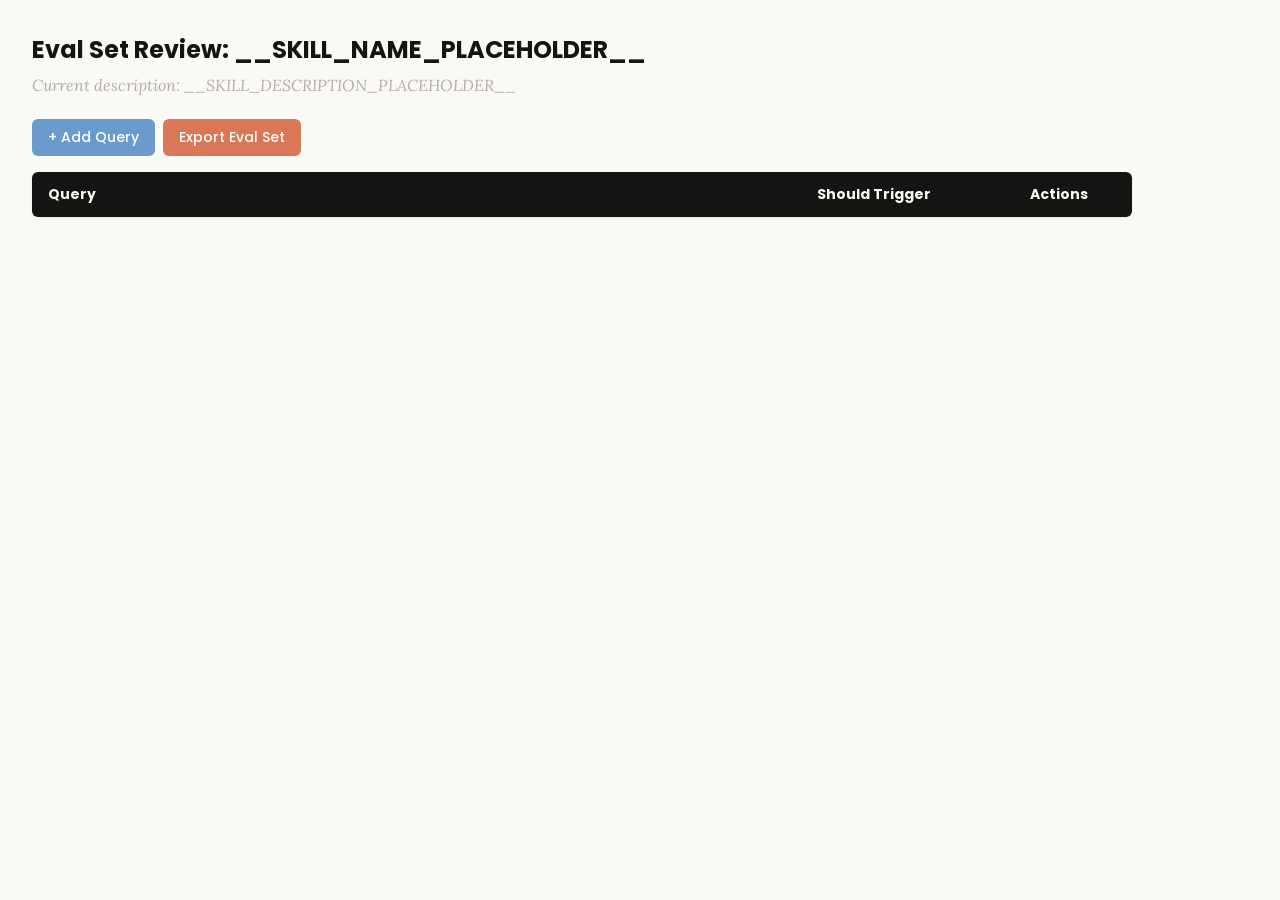
<file: dorm-repair/.claude/skills/skill-creator/assets/eval_review.html>
<!DOCTYPE html>
<html lang="en">
<head>
  <meta charset="UTF-8">
  <meta name="viewport" content="width=device-width, initial-scale=1.0">
  <title>Eval Set Review - __SKILL_NAME_PLACEHOLDER__</title>
  <link rel="preconnect" href="https://fonts.googleapis.com">
  <link rel="preconnect" href="https://fonts.gstatic.com" crossorigin>
  <link href="https://fonts.googleapis.com/css2?family=Poppins:wght@500;600&family=Lora:wght@400;500&display=swap" rel="stylesheet">
  <style>
    * { box-sizing: border-box; margin: 0; padding: 0; }
    body { font-family: 'Lora', Georgia, serif; background: #faf9f5; padding: 2rem; color: #141413; }
    h1 { font-family: 'Poppins', sans-serif; margin-bottom: 0.5rem; font-size: 1.5rem; }
    .description { color: #b0aea5; margin-bottom: 1.5rem; font-style: italic; max-width: 900px; }
    .controls { margin-bottom: 1rem; display: flex; gap: 0.5rem; }
    .btn { font-family: 'Poppins', sans-serif; padding: 0.5rem 1rem; border: none; border-radius: 6px; cursor: pointer; font-size: 0.875rem; font-weight: 500; }
    .btn-add { background: #6a9bcc; color: white; }
    .btn-add:hover { background: #5889b8; }
    .btn-export { background: #d97757; color: white; }
    .btn-export:hover { background: #c4613f; }
    table { width: 100%; max-width: 1100px; border-collapse: collapse; background: white; border-radius: 6px; overflow: hidden; box-shadow: 0 1px 3px rgba(0,0,0,0.08); }
    th { font-family: 'Poppins', sans-serif; background: #141413; color: #faf9f5; padding: 0.75rem 1rem; text-align: left; font-size: 0.875rem; }
    td { padding: 0.75rem 1rem; border-bottom: 1px solid #e8e6dc; vertical-align: top; }
    tr:nth-child(even) td { background: #faf9f5; }
    tr:hover td { background: #f3f1ea; }
    .section-header td { background: #e8e6dc; font-family: 'Poppins', sans-serif; font-weight: 500; font-size: 0.8rem; color: #141413; text-transform: uppercase; letter-spacing: 0.05em; }
    .query-input { width: 100%; padding: 0.4rem; border: 1px solid #e8e6dc; border-radius: 4px; font-size: 0.875rem; font-family: 'Lora', Georgia, serif; resize: vertical; min-height: 60px; }
    .query-input:focus { outline: none; border-color: #d97757; box-shadow: 0 0 0 2px rgba(217,119,87,0.15); }
    .toggle { position: relative; display: inline-block; width: 44px; height: 24px; }
    .toggle input { opacity: 0; width: 0; height: 0; }
    .toggle .slider { position: absolute; inset: 0; background: #b0aea5; border-radius: 24px; cursor: pointer; transition: 0.2s; }
    .toggle .slider::before { content: ""; position: absolute; width: 18px; height: 18px; left: 3px; bottom: 3px; background: white; border-radius: 50%; transition: 0.2s; }
    .toggle input:checked + .slider { background: #d97757; }
    .toggle input:checked + .slider::before { transform: translateX(20px); }
    .btn-delete { background: #c44; color: white; padding: 0.3rem 0.6rem; border: none; border-radius: 4px; cursor: pointer; font-size: 0.75rem; font-family: 'Poppins', sans-serif; }
    .btn-delete:hover { background: #a33; }
    .summary { margin-top: 1rem; color: #b0aea5; font-size: 0.875rem; }
  </style>
</head>
<body>
  <h1>Eval Set Review: <span id="skill-name">__SKILL_NAME_PLACEHOLDER__</span></h1>
  <p class="description">Current description: <span id="skill-desc">__SKILL_DESCRIPTION_PLACEHOLDER__</span></p>

  <div class="controls">
    <button class="btn btn-add" onclick="addRow()">+ Add Query</button>
    <button class="btn btn-export" onclick="exportEvalSet()">Export Eval Set</button>
  </div>

  <table>
    <thead>
      <tr>
        <th style="width:65%">Query</th>
        <th style="width:18%">Should Trigger</th>
        <th style="width:10%">Actions</th>
      </tr>
    </thead>
    <tbody id="eval-body"></tbody>
  </table>

  <p class="summary" id="summary"></p>

  <script>
    const EVAL_DATA = __EVAL_DATA_PLACEHOLDER__;

    let evalItems = [...EVAL_DATA];

    function render() {
      const tbody = document.getElementById('eval-body');
      tbody.innerHTML = '';

      // Sort: should-trigger first, then should-not-trigger
      const sorted = evalItems
        .map((item, origIdx) => ({ ...item, origIdx }))
        .sort((a, b) => (b.should_trigger ? 1 : 0) - (a.should_trigger ? 1 : 0));

      let lastGroup = null;
      sorted.forEach(item => {
        const group = item.should_trigger ? 'trigger' : 'no-trigger';
        if (group !== lastGroup) {
          const headerRow = document.createElement('tr');
          headerRow.className = 'section-header';
          headerRow.innerHTML = `<td colspan="3">${item.should_trigger ? 'Should Trigger' : 'Should NOT Trigger'}</td>`;
          tbody.appendChild(headerRow);
          lastGroup = group;
        }

        const idx = item.origIdx;
        const tr = document.createElement('tr');
        tr.innerHTML = `
          <td><textarea class="query-input" onchange="updateQuery(${idx}, this.value)">${escapeHtml(item.query)}</textarea></td>
          <td>
            <label class="toggle">
              <input type="checkbox" ${item.should_trigger ? 'checked' : ''} onchange="updateTrigger(${idx}, this.checked)">
              <span class="slider"></span>
            </label>
            <span style="margin-left:8px;font-size:0.8rem;color:#b0aea5">${item.should_trigger ? 'Yes' : 'No'}</span>
          </td>
          <td><button class="btn-delete" onclick="deleteRow(${idx})">Delete</button></td>
        `;
        tbody.appendChild(tr);
      });
      updateSummary();
    }

    function escapeHtml(text) {
      const div = document.createElement('div');
      div.textContent = text;
      return div.innerHTML;
    }

    function updateQuery(idx, value) { evalItems[idx].query = value; updateSummary(); }
    function updateTrigger(idx, value) { evalItems[idx].should_trigger = value; render(); }
    function deleteRow(idx) { evalItems.splice(idx, 1); render(); }

    function addRow() {
      evalItems.push({ query: '', should_trigger: true });
      render();
      const inputs = document.querySelectorAll('.query-input');
      inputs[inputs.length - 1].focus();
    }

    function updateSummary() {
      const trigger = evalItems.filter(i => i.should_trigger).length;
      const noTrigger = evalItems.filter(i => !i.should_trigger).length;
      document.getElementById('summary').textContent =
        `${evalItems.length} queries total: ${trigger} should trigger, ${noTrigger} should not trigger`;
    }

    function exportEvalSet() {
      const valid = evalItems.filter(i => i.query.trim() !== '');
      const data = valid.map(i => ({ query: i.query.trim(), should_trigger: i.should_trigger }));
      const blob = new Blob([JSON.stringify(data, null, 2)], { type: 'application/json' });
      const url = URL.createObjectURL(blob);
      const a = document.createElement('a');
      a.href = url;
      a.download = 'eval_set.json';
      document.body.appendChild(a);
      a.click();
      document.body.removeChild(a);
      URL.revokeObjectURL(url);
    }

    render();
  </script>
</body>
</html>
</file>
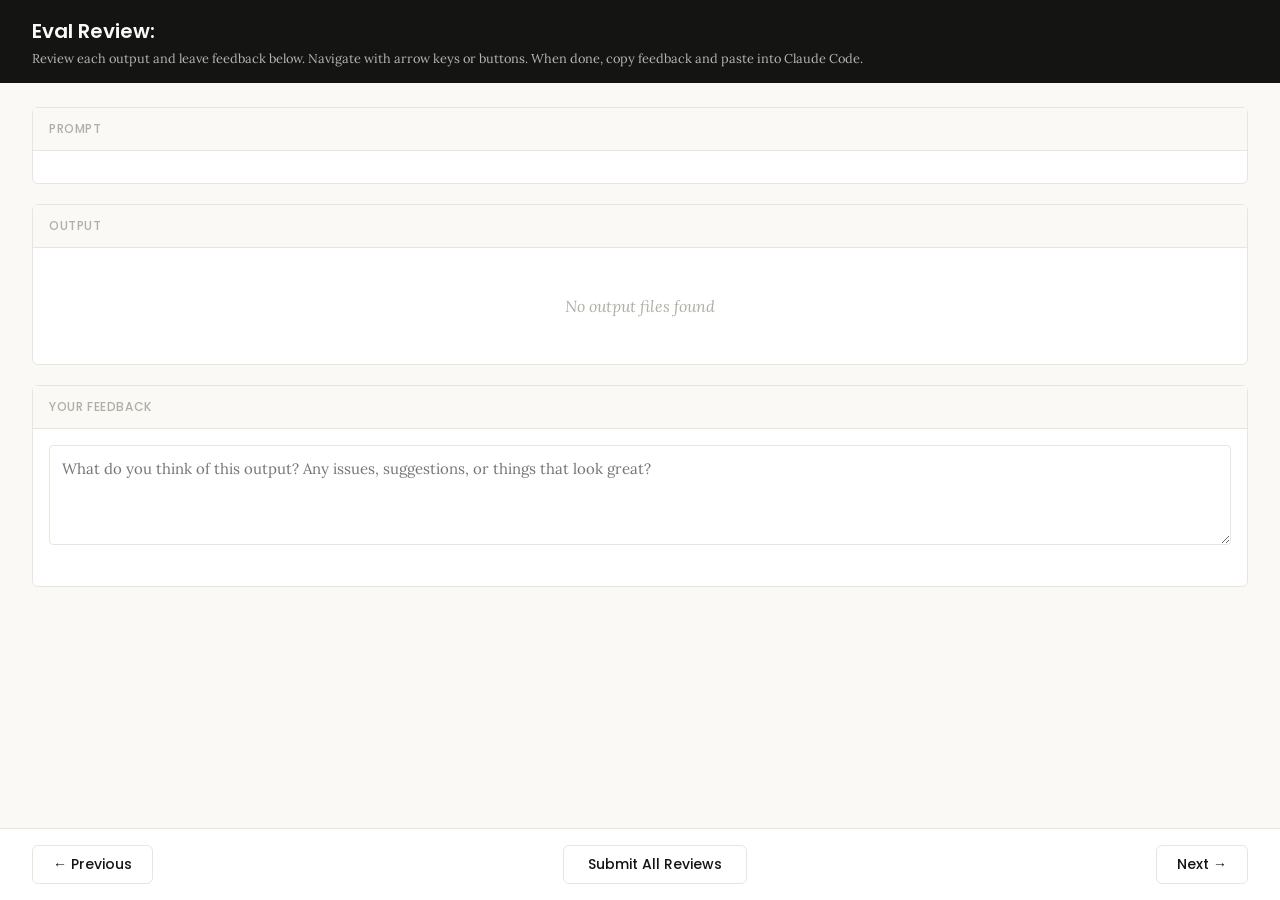
<file: dorm-repair/.claude/skills/skill-creator/eval-viewer/viewer.html>
<!DOCTYPE html>
<html lang="en">
<head>
  <meta charset="UTF-8">
  <meta name="viewport" content="width=device-width, initial-scale=1.0">
  <title>Eval Review</title>
  <link rel="preconnect" href="https://fonts.googleapis.com">
  <link rel="preconnect" href="https://fonts.gstatic.com" crossorigin>
  <link href="https://fonts.googleapis.com/css2?family=Poppins:wght@500;600&family=Lora:wght@400;500&display=swap" rel="stylesheet">
  <script src="https://cdn.sheetjs.com/xlsx-0.20.3/package/dist/xlsx.full.min.js" integrity="sha384-EnyY0/GSHQGSxSgMwaIPzSESbqoOLSexfnSMN2AP+39Ckmn92stwABZynq1JyzdT" crossorigin="anonymous"></script>
  <style>
    :root {
      --bg: #faf9f5;
      --surface: #ffffff;
      --border: #e8e6dc;
      --text: #141413;
      --text-muted: #b0aea5;
      --accent: #d97757;
      --accent-hover: #c4613f;
      --green: #788c5d;
      --green-bg: #eef2e8;
      --red: #c44;
      --red-bg: #fceaea;
      --header-bg: #141413;
      --header-text: #faf9f5;
      --radius: 6px;
    }

    * { box-sizing: border-box; margin: 0; padding: 0; }

    body {
      font-family: 'Lora', Georgia, serif;
      background: var(--bg);
      color: var(--text);
      height: 100vh;
      display: flex;
      flex-direction: column;
    }

    /* ---- Header ---- */
    .header {
      background: var(--header-bg);
      color: var(--header-text);
      padding: 1rem 2rem;
      display: flex;
      justify-content: space-between;
      align-items: center;
      flex-shrink: 0;
    }
    .header h1 {
      font-family: 'Poppins', sans-serif;
      font-size: 1.25rem;
      font-weight: 600;
    }
    .header .instructions {
      font-size: 0.8rem;
      opacity: 0.7;
      margin-top: 0.25rem;
    }
    .header .progress {
      font-size: 0.875rem;
      opacity: 0.8;
      text-align: right;
    }

    /* ---- Main content ---- */
    .main {
      flex: 1;
      overflow-y: auto;
      padding: 1.5rem 2rem;
      display: flex;
      flex-direction: column;
      gap: 1.25rem;
    }

    /* ---- Sections ---- */
    .section {
      background: var(--surface);
      border: 1px solid var(--border);
      border-radius: var(--radius);
      flex-shrink: 0;
    }
    .section-header {
      font-family: 'Poppins', sans-serif;
      padding: 0.75rem 1rem;
      font-size: 0.75rem;
      font-weight: 500;
      text-transform: uppercase;
      letter-spacing: 0.05em;
      color: var(--text-muted);
      border-bottom: 1px solid var(--border);
      background: var(--bg);
    }
    .section-body {
      padding: 1rem;
    }

    /* ---- Config badge ---- */
    .config-badge {
      display: inline-block;
      padding: 0.2rem 0.625rem;
      border-radius: 9999px;
      font-family: 'Poppins', sans-serif;
      font-size: 0.6875rem;
      font-weight: 600;
      text-transform: uppercase;
      letter-spacing: 0.03em;
      margin-left: 0.75rem;
      vertical-align: middle;
    }
    .config-badge.config-primary {
      background: rgba(33, 150, 243, 0.12);
      color: #1976d2;
    }
    .config-badge.config-baseline {
      background: rgba(255, 193, 7, 0.15);
      color: #f57f17;
    }

    /* ---- Prompt ---- */
    .prompt-text {
      white-space: pre-wrap;
      font-size: 0.9375rem;
      line-height: 1.6;
    }

    /* ---- Outputs ---- */
    .output-file {
      border: 1px solid var(--border);
      border-radius: var(--radius);
      overflow: hidden;
    }
    .output-file + .output-file {
      margin-top: 1rem;
    }
    .output-file-header {
      padding: 0.5rem 0.75rem;
      font-size: 0.8rem;
      font-weight: 600;
      color: var(--text-muted);
      background: var(--bg);
      border-bottom: 1px solid var(--border);
      font-family: 'SF Mono', SFMono-Regular, Consolas, 'Liberation Mono', Menlo, monospace;
      display: flex;
      justify-content: space-between;
      align-items: center;
    }
    .output-file-header .dl-btn {
      font-size: 0.7rem;
      color: var(--accent);
      text-decoration: none;
      cursor: pointer;
      font-family: -apple-system, BlinkMacSystemFont, 'Segoe UI', sans-serif;
      font-weight: 500;
      opacity: 0.8;
    }
    .output-file-header .dl-btn:hover {
      opacity: 1;
      text-decoration: underline;
    }
    .output-file-content {
      padding: 0.75rem;
      overflow-x: auto;
    }
    .output-file-content pre {
      font-size: 0.8125rem;
      line-height: 1.5;
      white-space: pre-wrap;
      word-break: break-word;
      font-family: 'SF Mono', SFMono-Regular, Consolas, 'Liberation Mono', Menlo, monospace;
    }
    .output-file-content img {
      max-width: 100%;
      height: auto;
      border-radius: 4px;
    }
    .output-file-content iframe {
      width: 100%;
      height: 600px;
      border: none;
    }
    .output-file-content table {
      border-collapse: collapse;
      font-size: 0.8125rem;
      width: 100%;
    }
    .output-file-content table td,
    .output-file-content table th {
      border: 1px solid var(--border);
      padding: 0.375rem 0.5rem;
      text-align: left;
    }
    .output-file-content table th {
      background: var(--bg);
      font-weight: 600;
    }
    .output-file-content .download-link {
      display: inline-flex;
      align-items: center;
      gap: 0.5rem;
      padding: 0.5rem 1rem;
      background: var(--bg);
      border: 1px solid var(--border);
      border-radius: 4px;
      color: var(--accent);
      text-decoration: none;
      font-size: 0.875rem;
      cursor: pointer;
    }
    .output-file-content .download-link:hover {
      background: var(--border);
    }
    .empty-state {
      color: var(--text-muted);
      font-style: italic;
      padding: 2rem;
      text-align: center;
    }

    /* ---- Feedback ---- */
    .prev-feedback {
      background: var(--bg);
      border: 1px solid var(--border);
      border-radius: 4px;
      padding: 0.625rem 0.75rem;
      margin-top: 0.75rem;
      font-size: 0.8125rem;
      color: var(--text-muted);
      line-height: 1.5;
    }
    .prev-feedback-label {
      font-size: 0.7rem;
      font-weight: 600;
      text-transform: uppercase;
      letter-spacing: 0.04em;
      margin-bottom: 0.25rem;
      color: var(--text-muted);
    }
    .feedback-textarea {
      width: 100%;
      min-height: 100px;
      padding: 0.75rem;
      border: 1px solid var(--border);
      border-radius: 4px;
      font-family: inherit;
      font-size: 0.9375rem;
      line-height: 1.5;
      resize: vertical;
      color: var(--text);
    }
    .feedback-textarea:focus {
      outline: none;
      border-color: var(--accent);
      box-shadow: 0 0 0 3px rgba(37, 99, 235, 0.1);
    }
    .feedback-status {
      font-size: 0.75rem;
      color: var(--text-muted);
      margin-top: 0.5rem;
      min-height: 1.1em;
    }

    /* ---- Grades (collapsible) ---- */
    .grades-toggle {
      display: flex;
      align-items: center;
      cursor: pointer;
      user-select: none;
    }
    .grades-toggle:hover {
      color: var(--accent);
    }
    .grades-toggle .arrow {
      margin-right: 0.5rem;
      transition: transform 0.15s;
      font-size: 0.75rem;
    }
    .grades-toggle .arrow.open {
      transform: rotate(90deg);
    }
    .grades-content {
      display: none;
      margin-top: 0.75rem;
    }
    .grades-content.open {
      display: block;
    }
    .grades-summary {
      font-size: 0.875rem;
      margin-bottom: 0.75rem;
      display: flex;
      align-items: center;
      gap: 0.5rem;
    }
    .grade-badge {
      display: inline-block;
      padding: 0.125rem 0.5rem;
      border-radius: 9999px;
      font-size: 0.75rem;
      font-weight: 600;
    }
    .grade-pass { background: var(--green-bg); color: var(--green); }
    .grade-fail { background: var(--red-bg); color: var(--red); }
    .assertion-list {
      list-style: none;
    }
    .assertion-item {
      padding: 0.625rem 0;
      border-bottom: 1px solid var(--border);
      font-size: 0.8125rem;
    }
    .assertion-item:last-child { border-bottom: none; }
    .assertion-status {
      font-weight: 600;
      margin-right: 0.5rem;
    }
    .assertion-status.pass { color: var(--green); }
    .assertion-status.fail { color: var(--red); }
    .assertion-evidence {
      color: var(--text-muted);
      font-size: 0.75rem;
      margin-top: 0.25rem;
      padding-left: 1.5rem;
    }

    /* ---- View tabs ---- */
    .view-tabs {
      display: flex;
      gap: 0;
      padding: 0 2rem;
      background: var(--bg);
      border-bottom: 1px solid var(--border);
      flex-shrink: 0;
    }
    .view-tab {
      font-family: 'Poppins', sans-serif;
      padding: 0.625rem 1.25rem;
      font-size: 0.8125rem;
      font-weight: 500;
      cursor: pointer;
      border: none;
      background: none;
      color: var(--text-muted);
      border-bottom: 2px solid transparent;
      transition: all 0.15s;
    }
    .view-tab:hover { color: var(--text); }
    .view-tab.active {
      color: var(--accent);
      border-bottom-color: var(--accent);
    }
    .view-panel { display: none; }
    .view-panel.active { display: flex; flex-direction: column; flex: 1; overflow: hidden; }

    /* ---- Benchmark view ---- */
    .benchmark-view {
      padding: 1.5rem 2rem;
      overflow-y: auto;
      flex: 1;
    }
    .benchmark-table {
      border-collapse: collapse;
      background: var(--surface);
      border: 1px solid var(--border);
      border-radius: var(--radius);
      font-size: 0.8125rem;
      width: 100%;
      margin-bottom: 1.5rem;
    }
    .benchmark-table th, .benchmark-table td {
      padding: 0.625rem 0.75rem;
      text-align: left;
      border: 1px solid var(--border);
    }
    .benchmark-table th {
      font-family: 'Poppins', sans-serif;
      background: var(--header-bg);
      color: var(--header-text);
      font-weight: 500;
      font-size: 0.75rem;
      text-transform: uppercase;
      letter-spacing: 0.04em;
    }
    .benchmark-table tr:hover { background: var(--bg); }
    .benchmark-table tr.benchmark-row-with { background: rgba(33, 150, 243, 0.06); }
    .benchmark-table tr.benchmark-row-without { background: rgba(255, 193, 7, 0.06); }
    .benchmark-table tr.benchmark-row-with:hover { background: rgba(33, 150, 243, 0.12); }
    .benchmark-table tr.benchmark-row-without:hover { background: rgba(255, 193, 7, 0.12); }
    .benchmark-table tr.benchmark-row-avg { font-weight: 600; border-top: 2px solid var(--border); }
    .benchmark-table tr.benchmark-row-avg.benchmark-row-with { background: rgba(33, 150, 243, 0.12); }
    .benchmark-table tr.benchmark-row-avg.benchmark-row-without { background: rgba(255, 193, 7, 0.12); }
    .benchmark-delta-positive { color: var(--green); font-weight: 600; }
    .benchmark-delta-negative { color: var(--red); font-weight: 600; }
    .benchmark-notes {
      background: var(--surface);
      border: 1px solid var(--border);
      border-radius: var(--radius);
      padding: 1rem;
    }
    .benchmark-notes h3 {
      font-family: 'Poppins', sans-serif;
      font-size: 0.875rem;
      margin-bottom: 0.75rem;
    }
    .benchmark-notes ul {
      list-style: disc;
      padding-left: 1.25rem;
    }
    .benchmark-notes li {
      font-size: 0.8125rem;
      line-height: 1.6;
      margin-bottom: 0.375rem;
    }
    .benchmark-empty {
      color: var(--text-muted);
      font-style: italic;
      text-align: center;
      padding: 3rem;
    }

    /* ---- Navigation ---- */
    .nav {
      display: flex;
      justify-content: space-between;
      align-items: center;
      padding: 1rem 2rem;
      border-top: 1px solid var(--border);
      background: var(--surface);
      flex-shrink: 0;
    }
    .nav-btn {
      font-family: 'Poppins', sans-serif;
      padding: 0.5rem 1.25rem;
      border: 1px solid var(--border);
      border-radius: var(--radius);
      background: var(--surface);
      cursor: pointer;
      font-size: 0.875rem;
      font-weight: 500;
      color: var(--text);
      transition: all 0.15s;
    }
    .nav-btn:hover:not(:disabled) {
      background: var(--bg);
      border-color: var(--text-muted);
    }
    .nav-btn:disabled {
      opacity: 0.4;
      cursor: not-allowed;
    }
    .done-btn {
      font-family: 'Poppins', sans-serif;
      padding: 0.5rem 1.5rem;
      border: 1px solid var(--border);
      border-radius: var(--radius);
      background: var(--surface);
      color: var(--text);
      cursor: pointer;
      font-size: 0.875rem;
      font-weight: 500;
      transition: all 0.15s;
    }
    .done-btn:hover {
      background: var(--bg);
      border-color: var(--text-muted);
    }
    .done-btn.ready {
      border: none;
      background: var(--accent);
      color: white;
      font-weight: 600;
    }
    .done-btn.ready:hover {
      background: var(--accent-hover);
    }
    /* ---- Done overlay ---- */
    .done-overlay {
      display: none;
      position: fixed;
      inset: 0;
      background: rgba(0, 0, 0, 0.5);
      z-index: 100;
      justify-content: center;
      align-items: center;
    }
    .done-overlay.visible {
      display: flex;
    }
    .done-card {
      background: var(--surface);
      border-radius: 12px;
      padding: 2rem 3rem;
      text-align: center;
      box-shadow: 0 20px 60px rgba(0, 0, 0, 0.3);
      max-width: 500px;
    }
    .done-card h2 {
      font-size: 1.5rem;
      margin-bottom: 0.5rem;
    }
    .done-card p {
      color: var(--text-muted);
      margin-bottom: 1.5rem;
      line-height: 1.5;
    }
    .done-card .btn-row {
      display: flex;
      gap: 0.5rem;
      justify-content: center;
    }
    .done-card button {
      padding: 0.5rem 1.25rem;
      border: 1px solid var(--border);
      border-radius: var(--radius);
      background: var(--surface);
      cursor: pointer;
      font-size: 0.875rem;
    }
    .done-card button:hover {
      background: var(--bg);
    }
    /* ---- Toast ---- */
    .toast {
      position: fixed;
      bottom: 5rem;
      left: 50%;
      transform: translateX(-50%);
      background: var(--header-bg);
      color: var(--header-text);
      padding: 0.625rem 1.25rem;
      border-radius: var(--radius);
      font-size: 0.875rem;
      opacity: 0;
      transition: opacity 0.3s;
      pointer-events: none;
      z-index: 200;
    }
    .toast.visible {
      opacity: 1;
    }
  </style>
</head>
<body>
  <div id="app" style="height:100vh; display:flex; flex-direction:column;">
    <div class="header">
      <div>
        <h1>Eval Review: <span id="skill-name"></span></h1>
        <div class="instructions">Review each output and leave feedback below. Navigate with arrow keys or buttons. When done, copy feedback and paste into Claude Code.</div>
      </div>
      <div class="progress" id="progress"></div>
    </div>

    <!-- View tabs (only shown when benchmark data exists) -->
    <div class="view-tabs" id="view-tabs" style="display:none;">
      <button class="view-tab active" onclick="switchView('outputs')">Outputs</button>
      <button class="view-tab" onclick="switchView('benchmark')">Benchmark</button>
    </div>

    <!-- Outputs panel (qualitative review) -->
    <div class="view-panel active" id="panel-outputs">
    <div class="main">
      <!-- Prompt -->
      <div class="section">
        <div class="section-header">Prompt <span class="config-badge" id="config-badge" style="display:none;"></span></div>
        <div class="section-body">
          <div class="prompt-text" id="prompt-text"></div>
        </div>
      </div>

      <!-- Outputs -->
      <div class="section">
        <div class="section-header">Output</div>
        <div class="section-body" id="outputs-body">
          <div class="empty-state">No output files found</div>
        </div>
      </div>

      <!-- Previous Output (collapsible) -->
      <div class="section" id="prev-outputs-section" style="display:none;">
        <div class="section-header">
          <div class="grades-toggle" onclick="togglePrevOutputs()">
            <span class="arrow" id="prev-outputs-arrow">&#9654;</span>
            Previous Output
          </div>
        </div>
        <div class="grades-content" id="prev-outputs-content"></div>
      </div>

      <!-- Grades (collapsible) -->
      <div class="section" id="grades-section" style="display:none;">
        <div class="section-header">
          <div class="grades-toggle" onclick="toggleGrades()">
            <span class="arrow" id="grades-arrow">&#9654;</span>
            Formal Grades
          </div>
        </div>
        <div class="grades-content" id="grades-content"></div>
      </div>

      <!-- Feedback -->
      <div class="section">
        <div class="section-header">Your Feedback</div>
        <div class="section-body">
          <textarea
            class="feedback-textarea"
            id="feedback"
            placeholder="What do you think of this output? Any issues, suggestions, or things that look great?"
          ></textarea>
          <div class="feedback-status" id="feedback-status"></div>
          <div class="prev-feedback" id="prev-feedback" style="display:none;">
            <div class="prev-feedback-label">Previous feedback</div>
            <div id="prev-feedback-text"></div>
          </div>
        </div>
      </div>
    </div>

    <div class="nav" id="outputs-nav">
      <button class="nav-btn" id="prev-btn" onclick="navigate(-1)">&#8592; Previous</button>
      <button class="done-btn" id="done-btn" onclick="showDoneDialog()">Submit All Reviews</button>
      <button class="nav-btn" id="next-btn" onclick="navigate(1)">Next &#8594;</button>
    </div>
    </div><!-- end panel-outputs -->

    <!-- Benchmark panel (quantitative stats) -->
    <div class="view-panel" id="panel-benchmark">
      <div class="benchmark-view" id="benchmark-content">
        <div class="benchmark-empty">No benchmark data available. Run a benchmark to see quantitative results here.</div>
      </div>
    </div>
  </div>

  <!-- Done overlay -->
  <div class="done-overlay" id="done-overlay">
    <div class="done-card">
      <h2>Review Complete</h2>
      <p>Your feedback has been saved. Go back to your Claude Code session and tell Claude you're done reviewing.</p>
      <div class="btn-row">
        <button onclick="closeDoneDialog()">OK</button>
      </div>
    </div>
  </div>

  <!-- Toast -->
  <div class="toast" id="toast"></div>

  <script>
    // ---- Embedded data (injected by generate_review.py) ----
    /*__EMBEDDED_DATA__*/

    // ---- State ----
    let feedbackMap = {};  // run_id -> feedback text
    let currentIndex = 0;
    let visitedRuns = new Set();

    // ---- Init ----
    async function init() {
      // Load saved feedback from server — but only if this isn't a fresh
      // iteration (indicated by previous_feedback being present). When
      // previous feedback exists, the feedback.json on disk is stale from
      // the prior iteration and should not pre-fill the textareas.
      const hasPrevious = Object.keys(EMBEDDED_DATA.previous_feedback || {}).length > 0
        || Object.keys(EMBEDDED_DATA.previous_outputs || {}).length > 0;
      if (!hasPrevious) {
        try {
          const resp = await fetch("/api/feedback");
          const data = await resp.json();
          if (data.reviews) {
            for (const r of data.reviews) feedbackMap[r.run_id] = r.feedback;
          }
        } catch { /* first run, no feedback yet */ }
      }

      document.getElementById("skill-name").textContent = EMBEDDED_DATA.skill_name;
      showRun(0);

      // Wire up feedback auto-save
      const textarea = document.getElementById("feedback");
      let saveTimeout = null;
      textarea.addEventListener("input", () => {
        clearTimeout(saveTimeout);
        document.getElementById("feedback-status").textContent = "";
        saveTimeout = setTimeout(() => saveCurrentFeedback(), 800);
      });
    }

    // ---- Navigation ----
    function navigate(delta) {
      const newIndex = currentIndex + delta;
      if (newIndex >= 0 && newIndex < EMBEDDED_DATA.runs.length) {
        saveCurrentFeedback();
        showRun(newIndex);
      }
    }

    function updateNavButtons() {
      document.getElementById("prev-btn").disabled = currentIndex === 0;
      document.getElementById("next-btn").disabled =
        currentIndex === EMBEDDED_DATA.runs.length - 1;
    }

    // ---- Show a run ----
    function showRun(index) {
      currentIndex = index;
      const run = EMBEDDED_DATA.runs[index];

      // Progress
      document.getElementById("progress").textContent =
        `${index + 1} of ${EMBEDDED_DATA.runs.length}`;

      // Prompt
      document.getElementById("prompt-text").textContent = run.prompt;

      // Config badge
      const badge = document.getElementById("config-badge");
      const configMatch = run.id.match(/(with_skill|without_skill|new_skill|old_skill)/);
      if (configMatch) {
        const config = configMatch[1];
        const isBaseline = config === "without_skill" || config === "old_skill";
        badge.textContent = config.replace(/_/g, " ");
        badge.className = "config-badge " + (isBaseline ? "config-baseline" : "config-primary");
        badge.style.display = "inline-block";
      } else {
        badge.style.display = "none";
      }

      // Outputs
      renderOutputs(run);

      // Previous outputs
      renderPrevOutputs(run);

      // Grades
      renderGrades(run);

      // Previous feedback
      const prevFb = (EMBEDDED_DATA.previous_feedback || {})[run.id];
      const prevEl = document.getElementById("prev-feedback");
      if (prevFb) {
        document.getElementById("prev-feedback-text").textContent = prevFb;
        prevEl.style.display = "block";
      } else {
        prevEl.style.display = "none";
      }

      // Feedback
      document.getElementById("feedback").value = feedbackMap[run.id] || "";
      document.getElementById("feedback-status").textContent = "";

      updateNavButtons();

      // Track visited runs and promote done button when all visited
      visitedRuns.add(index);
      const doneBtn = document.getElementById("done-btn");
      if (visitedRuns.size >= EMBEDDED_DATA.runs.length) {
        doneBtn.classList.add("ready");
      }

      // Scroll main content to top
      document.querySelector(".main").scrollTop = 0;
    }

    // ---- Render outputs ----
    function renderOutputs(run) {
      const container = document.getElementById("outputs-body");
      container.innerHTML = "";

      const outputs = run.outputs || [];
      if (outputs.length === 0) {
        container.innerHTML = '<div class="empty-state">No output files</div>';
        return;
      }

      for (const file of outputs) {
        const fileDiv = document.createElement("div");
        fileDiv.className = "output-file";

        // Always show file header with download link
        const header = document.createElement("div");
        header.className = "output-file-header";
        const nameSpan = document.createElement("span");
        nameSpan.textContent = file.name;
        header.appendChild(nameSpan);
        const dlBtn = document.createElement("a");
        dlBtn.className = "dl-btn";
        dlBtn.textContent = "Download";
        dlBtn.download = file.name;
        dlBtn.href = getDownloadUri(file);
        header.appendChild(dlBtn);
        fileDiv.appendChild(header);

        const content = document.createElement("div");
        content.className = "output-file-content";

        if (file.type === "text") {
          const pre = document.createElement("pre");
          pre.textContent = file.content;
          content.appendChild(pre);
        } else if (file.type === "image") {
          const img = document.createElement("img");
          img.src = file.data_uri;
          img.alt = file.name;
          content.appendChild(img);
        } else if (file.type === "pdf") {
          const iframe = document.createElement("iframe");
          iframe.src = file.data_uri;
          content.appendChild(iframe);
        } else if (file.type === "xlsx") {
          renderXlsx(content, file.data_b64);
        } else if (file.type === "binary") {
          const a = document.createElement("a");
          a.className = "download-link";
          a.href = file.data_uri;
          a.download = file.name;
          a.textContent = "Download " + file.name;
          content.appendChild(a);
        } else if (file.type === "error") {
          const pre = document.createElement("pre");
          pre.textContent = file.content;
          pre.style.color = "var(--red)";
          content.appendChild(pre);
        }

        fileDiv.appendChild(content);
        container.appendChild(fileDiv);
      }
    }

    // ---- XLSX rendering via SheetJS ----
    function renderXlsx(container, b64Data) {
      try {
        const raw = Uint8Array.from(atob(b64Data), c => c.charCodeAt(0));
        const wb = XLSX.read(raw, { type: "array" });

        for (let i = 0; i < wb.SheetNames.length; i++) {
          const sheetName = wb.SheetNames[i];
          const ws = wb.Sheets[sheetName];

          if (wb.SheetNames.length > 1) {
            const sheetLabel = document.createElement("div");
            sheetLabel.style.cssText =
              "font-weight:600; font-size:0.8rem; color:#b0aea5; margin-top:0.5rem; margin-bottom:0.25rem;";
            sheetLabel.textContent = "Sheet: " + sheetName;
            container.appendChild(sheetLabel);
          }

          const htmlStr = XLSX.utils.sheet_to_html(ws, { editable: false });
          const wrapper = document.createElement("div");
          wrapper.innerHTML = htmlStr;
          container.appendChild(wrapper);
        }
      } catch (err) {
        container.textContent = "Error rendering spreadsheet: " + err.message;
      }
    }

    // ---- Grades ----
    function renderGrades(run) {
      const section = document.getElementById("grades-section");
      const content = document.getElementById("grades-content");

      if (!run.grading) {
        section.style.display = "none";
        return;
      }

      const grading = run.grading;
      section.style.display = "block";
      // Reset to collapsed
      content.classList.remove("open");
      document.getElementById("grades-arrow").classList.remove("open");

      const summary = grading.summary || {};
      const expectations = grading.expectations || [];

      let html = '<div style="padding: 1rem;">';

      // Summary line
      const passRate = summary.pass_rate != null
        ? Math.round(summary.pass_rate * 100) + "%"
        : "?";
      const badgeClass = summary.pass_rate >= 0.8 ? "grade-pass" : summary.pass_rate >= 0.5 ? "" : "grade-fail";
      html += '<div class="grades-summary">';
      html += '<span class="grade-badge ' + badgeClass + '">' + passRate + '</span>';
      html += '<span>' + (summary.passed || 0) + ' passed, ' + (summary.failed || 0) + ' failed of ' + (summary.total || 0) + '</span>';
      html += '</div>';

      // Assertions list
      html += '<ul class="assertion-list">';
      for (const exp of expectations) {
        const statusClass = exp.passed ? "pass" : "fail";
        const statusIcon = exp.passed ? "\u2713" : "\u2717";
        html += '<li class="assertion-item">';
        html += '<span class="assertion-status ' + statusClass + '">' + statusIcon + '</span>';
        html += '<span>' + escapeHtml(exp.text) + '</span>';
        if (exp.evidence) {
          html += '<div class="assertion-evidence">' + escapeHtml(exp.evidence) + '</div>';
        }
        html += '</li>';
      }
      html += '</ul>';

      html += '</div>';
      content.innerHTML = html;
    }

    function toggleGrades() {
      const content = document.getElementById("grades-content");
      const arrow = document.getElementById("grades-arrow");
      content.classList.toggle("open");
      arrow.classList.toggle("open");
    }

    // ---- Previous outputs (collapsible) ----
    function renderPrevOutputs(run) {
      const section = document.getElementById("prev-outputs-section");
      const content = document.getElementById("prev-outputs-content");
      const prevOutputs = (EMBEDDED_DATA.previous_outputs || {})[run.id];

      if (!prevOutputs || prevOutputs.length === 0) {
        section.style.display = "none";
        return;
      }

      section.style.display = "block";
      // Reset to collapsed
      content.classList.remove("open");
      document.getElementById("prev-outputs-arrow").classList.remove("open");

      // Render the files into the content area
      content.innerHTML = "";
      const wrapper = document.createElement("div");
      wrapper.style.padding = "1rem";

      for (const file of prevOutputs) {
        const fileDiv = document.createElement("div");
        fileDiv.className = "output-file";

        const header = document.createElement("div");
        header.className = "output-file-header";
        const nameSpan = document.createElement("span");
        nameSpan.textContent = file.name;
        header.appendChild(nameSpan);
        const dlBtn = document.createElement("a");
        dlBtn.className = "dl-btn";
        dlBtn.textContent = "Download";
        dlBtn.download = file.name;
        dlBtn.href = getDownloadUri(file);
        header.appendChild(dlBtn);
        fileDiv.appendChild(header);

        const fc = document.createElement("div");
        fc.className = "output-file-content";

        if (file.type === "text") {
          const pre = document.createElement("pre");
          pre.textContent = file.content;
          fc.appendChild(pre);
        } else if (file.type === "image") {
          const img = document.createElement("img");
          img.src = file.data_uri;
          img.alt = file.name;
          fc.appendChild(img);
        } else if (file.type === "pdf") {
          const iframe = document.createElement("iframe");
          iframe.src = file.data_uri;
          fc.appendChild(iframe);
        } else if (file.type === "xlsx") {
          renderXlsx(fc, file.data_b64);
        } else if (file.type === "binary") {
          const a = document.createElement("a");
          a.className = "download-link";
          a.href = file.data_uri;
          a.download = file.name;
          a.textContent = "Download " + file.name;
          fc.appendChild(a);
        }

        fileDiv.appendChild(fc);
        wrapper.appendChild(fileDiv);
      }

      content.appendChild(wrapper);
    }

    function togglePrevOutputs() {
      const content = document.getElementById("prev-outputs-content");
      const arrow = document.getElementById("prev-outputs-arrow");
      content.classList.toggle("open");
      arrow.classList.toggle("open");
    }

    // ---- Feedback (saved to server -> feedback.json) ----
    function saveCurrentFeedback() {
      const run = EMBEDDED_DATA.runs[currentIndex];
      const text = document.getElementById("feedback").value;

      if (text.trim() === "") {
        delete feedbackMap[run.id];
      } else {
        feedbackMap[run.id] = text;
      }

      // Build reviews array from map
      const reviews = [];
      for (const [run_id, feedback] of Object.entries(feedbackMap)) {
        if (feedback.trim()) {
          reviews.push({ run_id, feedback, timestamp: new Date().toISOString() });
        }
      }

      fetch("/api/feedback", {
        method: "POST",
        headers: { "Content-Type": "application/json" },
        body: JSON.stringify({ reviews, status: "in_progress" }),
      }).then(() => {
        document.getElementById("feedback-status").textContent = "Saved";
      }).catch(() => {
        // Static mode or server unavailable — no-op on auto-save,
        // feedback will be downloaded on final submit
        document.getElementById("feedback-status").textContent = "Will download on submit";
      });
    }

    // ---- Done ----
    function showDoneDialog() {
      // Save current textarea to feedbackMap (but don't POST yet)
      const run = EMBEDDED_DATA.runs[currentIndex];
      const text = document.getElementById("feedback").value;
      if (text.trim() === "") {
        delete feedbackMap[run.id];
      } else {
        feedbackMap[run.id] = text;
      }

      // POST once with status: complete — include ALL runs so the model
      // can distinguish "no feedback" (looks good) from "not reviewed"
      const reviews = [];
      const ts = new Date().toISOString();
      for (const r of EMBEDDED_DATA.runs) {
        reviews.push({ run_id: r.id, feedback: feedbackMap[r.id] || "", timestamp: ts });
      }
      const payload = JSON.stringify({ reviews, status: "complete" }, null, 2);
      fetch("/api/feedback", {
        method: "POST",
        headers: { "Content-Type": "application/json" },
        body: payload,
      }).then(() => {
        document.getElementById("done-overlay").classList.add("visible");
      }).catch(() => {
        // Server not available (static mode) — download as file
        const blob = new Blob([payload], { type: "application/json" });
        const url = URL.createObjectURL(blob);
        const a = document.createElement("a");
        a.href = url;
        a.download = "feedback.json";
        a.click();
        URL.revokeObjectURL(url);
        document.getElementById("done-overlay").classList.add("visible");
      });
    }

    function closeDoneDialog() {
      // Reset status back to in_progress
      saveCurrentFeedback();
      document.getElementById("done-overlay").classList.remove("visible");
    }

    // ---- Toast ----
    function showToast(message) {
      const toast = document.getElementById("toast");
      toast.textContent = message;
      toast.classList.add("visible");
      setTimeout(() => toast.classList.remove("visible"), 2000);
    }

    // ---- Keyboard nav ----
    document.addEventListener("keydown", (e) => {
      // Don't capture when typing in textarea
      if (e.target.tagName === "TEXTAREA") return;

      if (e.key === "ArrowLeft" || e.key === "ArrowUp") {
        e.preventDefault();
        navigate(-1);
      } else if (e.key === "ArrowRight" || e.key === "ArrowDown") {
        e.preventDefault();
        navigate(1);
      }
    });

    // ---- Util ----
    function getDownloadUri(file) {
      if (file.data_uri) return file.data_uri;
      if (file.data_b64) return "data:application/octet-stream;base64," + file.data_b64;
      if (file.type === "text") return "data:text/plain;charset=utf-8," + encodeURIComponent(file.content);
      return "#";
    }

    function escapeHtml(text) {
      const div = document.createElement("div");
      div.textContent = text;
      return div.innerHTML;
    }

    // ---- View switching ----
    function switchView(view) {
      document.querySelectorAll(".view-tab").forEach(t => t.classList.remove("active"));
      document.querySelectorAll(".view-panel").forEach(p => p.classList.remove("active"));
      document.querySelector(`[onclick="switchView('${view}')"]`).classList.add("active");
      document.getElementById("panel-" + view).classList.add("active");
    }

    // ---- Benchmark rendering ----
    function renderBenchmark() {
      const data = EMBEDDED_DATA.benchmark;
      if (!data) return;

      // Show the tabs
      document.getElementById("view-tabs").style.display = "flex";

      const container = document.getElementById("benchmark-content");
      const summary = data.run_summary || {};
      const metadata = data.metadata || {};
      const notes = data.notes || [];

      let html = "";

      // Header
      html += "<h2 style='font-family: Poppins, sans-serif; margin-bottom: 0.5rem;'>Benchmark Results</h2>";
      html += "<p style='color: var(--text-muted); font-size: 0.875rem; margin-bottom: 1.25rem;'>";
      if (metadata.skill_name) html += "<strong>" + escapeHtml(metadata.skill_name) + "</strong> &mdash; ";
      if (metadata.timestamp) html += metadata.timestamp + " &mdash; ";
      if (metadata.evals_run) html += "Evals: " + metadata.evals_run.join(", ") + " &mdash; ";
      html += (metadata.runs_per_configuration || "?") + " runs per configuration";
      html += "</p>";

      // Summary table
      html += '<table class="benchmark-table">';

      function fmtStat(stat, pct) {
        if (!stat) return "—";
        const suffix = pct ? "%" : "";
        const m = pct ? (stat.mean * 100).toFixed(0) : stat.mean.toFixed(1);
        const s = pct ? (stat.stddev * 100).toFixed(0) : stat.stddev.toFixed(1);
        return m + suffix + " ± " + s + suffix;
      }

      function deltaClass(val) {
        if (!val) return "";
        const n = parseFloat(val);
        if (n > 0) return "benchmark-delta-positive";
        if (n < 0) return "benchmark-delta-negative";
        return "";
      }

      // Discover config names dynamically (everything except "delta")
      const configs = Object.keys(summary).filter(k => k !== "delta");
      const configA = configs[0] || "config_a";
      const configB = configs[1] || "config_b";
      const labelA = configA.replace(/_/g, " ").replace(/\b\w/g, c => c.toUpperCase());
      const labelB = configB.replace(/_/g, " ").replace(/\b\w/g, c => c.toUpperCase());
      const a = summary[configA] || {};
      const b = summary[configB] || {};
      const delta = summary.delta || {};

      html += "<thead><tr><th>Metric</th><th>" + escapeHtml(labelA) + "</th><th>" + escapeHtml(labelB) + "</th><th>Delta</th></tr></thead>";
      html += "<tbody>";

      html += "<tr><td><strong>Pass Rate</strong></td>";
      html += "<td>" + fmtStat(a.pass_rate, true) + "</td>";
      html += "<td>" + fmtStat(b.pass_rate, true) + "</td>";
      html += '<td class="' + deltaClass(delta.pass_rate) + '">' + (delta.pass_rate || "—") + "</td></tr>";

      // Time (only show row if data exists)
      if (a.time_seconds || b.time_seconds) {
        html += "<tr><td><strong>Time (s)</strong></td>";
        html += "<td>" + fmtStat(a.time_seconds, false) + "</td>";
        html += "<td>" + fmtStat(b.time_seconds, false) + "</td>";
        html += '<td class="' + deltaClass(delta.time_seconds) + '">' + (delta.time_seconds ? delta.time_seconds + "s" : "—") + "</td></tr>";
      }

      // Tokens (only show row if data exists)
      if (a.tokens || b.tokens) {
        html += "<tr><td><strong>Tokens</strong></td>";
        html += "<td>" + fmtStat(a.tokens, false) + "</td>";
        html += "<td>" + fmtStat(b.tokens, false) + "</td>";
        html += '<td class="' + deltaClass(delta.tokens) + '">' + (delta.tokens || "—") + "</td></tr>";
      }

      html += "</tbody></table>";

      // Per-eval breakdown (if runs data available)
      const runs = data.runs || [];
      if (runs.length > 0) {
        const evalIds = [...new Set(runs.map(r => r.eval_id))].sort((a, b) => a - b);

        html += "<h3 style='font-family: Poppins, sans-serif; margin-bottom: 0.75rem;'>Per-Eval Breakdown</h3>";

        const hasTime = runs.some(r => r.result && r.result.time_seconds != null);
        const hasErrors = runs.some(r => r.result && r.result.errors > 0);

        for (const evalId of evalIds) {
          const evalRuns = runs.filter(r => r.eval_id === evalId);
          const evalName = evalRuns[0] && evalRuns[0].eval_name ? evalRuns[0].eval_name : "Eval " + evalId;

          html += "<h4 style='font-family: Poppins, sans-serif; margin: 1rem 0 0.5rem; color: var(--text);'>" + escapeHtml(evalName) + "</h4>";
          html += '<table class="benchmark-table">';
          html += "<thead><tr><th>Config</th><th>Run</th><th>Pass Rate</th>";
          if (hasTime) html += "<th>Time (s)</th>";
          if (hasErrors) html += "<th>Crashes During Execution</th>";
          html += "</tr></thead>";
          html += "<tbody>";

          // Group by config and render with average rows
          const configGroups = [...new Set(evalRuns.map(r => r.configuration))];
          for (let ci = 0; ci < configGroups.length; ci++) {
            const config = configGroups[ci];
            const configRuns = evalRuns.filter(r => r.configuration === config);
            if (configRuns.length === 0) continue;

            const rowClass = ci === 0 ? "benchmark-row-with" : "benchmark-row-without";
            const configLabel = config.replace(/_/g, " ").replace(/\b\w/g, c => c.toUpperCase());

            for (const run of configRuns) {
              const r = run.result || {};
              const prClass = r.pass_rate >= 0.8 ? "benchmark-delta-positive" : r.pass_rate < 0.5 ? "benchmark-delta-negative" : "";
              html += '<tr class="' + rowClass + '">';
              html += "<td>" + configLabel + "</td>";
              html += "<td>" + run.run_number + "</td>";
              html += '<td class="' + prClass + '">' + ((r.pass_rate || 0) * 100).toFixed(0) + "% (" + (r.passed || 0) + "/" + (r.total || 0) + ")</td>";
              if (hasTime) html += "<td>" + (r.time_seconds != null ? r.time_seconds.toFixed(1) : "—") + "</td>";
              if (hasErrors) html += "<td>" + (r.errors || 0) + "</td>";
              html += "</tr>";
            }

            // Average row
            const rates = configRuns.map(r => (r.result || {}).pass_rate || 0);
            const avgRate = rates.reduce((a, b) => a + b, 0) / rates.length;
            const avgPrClass = avgRate >= 0.8 ? "benchmark-delta-positive" : avgRate < 0.5 ? "benchmark-delta-negative" : "";
            html += '<tr class="benchmark-row-avg ' + rowClass + '">';
            html += "<td>" + configLabel + "</td>";
            html += "<td>Avg</td>";
            html += '<td class="' + avgPrClass + '">' + (avgRate * 100).toFixed(0) + "%</td>";
            if (hasTime) {
              const times = configRuns.map(r => (r.result || {}).time_seconds).filter(t => t != null);
              html += "<td>" + (times.length ? (times.reduce((a, b) => a + b, 0) / times.length).toFixed(1) : "—") + "</td>";
            }
            if (hasErrors) html += "<td></td>";
            html += "</tr>";
          }
          html += "</tbody></table>";

          // Per-assertion detail for this eval
          const runsWithExpectations = {};
          for (const config of configGroups) {
            runsWithExpectations[config] = evalRuns.filter(r => r.configuration === config && r.expectations && r.expectations.length > 0);
          }
          const hasAnyExpectations = Object.values(runsWithExpectations).some(runs => runs.length > 0);
          if (hasAnyExpectations) {
            // Collect all unique assertion texts across all configs
            const allAssertions = [];
            const seen = new Set();
            for (const config of configGroups) {
              for (const run of runsWithExpectations[config]) {
                for (const exp of (run.expectations || [])) {
                  if (!seen.has(exp.text)) {
                    seen.add(exp.text);
                    allAssertions.push(exp.text);
                  }
                }
              }
            }

            html += '<table class="benchmark-table" style="margin-top: 0.5rem;">';
            html += "<thead><tr><th>Assertion</th>";
            for (const config of configGroups) {
              const label = config.replace(/_/g, " ").replace(/\b\w/g, c => c.toUpperCase());
              html += "<th>" + escapeHtml(label) + "</th>";
            }
            html += "</tr></thead><tbody>";

            for (const assertionText of allAssertions) {
              html += "<tr><td>" + escapeHtml(assertionText) + "</td>";

              for (const config of configGroups) {
                html += "<td>";
                for (const run of runsWithExpectations[config]) {
                  const exp = (run.expectations || []).find(e => e.text === assertionText);
                  if (exp) {
                    const cls = exp.passed ? "benchmark-delta-positive" : "benchmark-delta-negative";
                    const icon = exp.passed ? "\u2713" : "\u2717";
                    html += '<span class="' + cls + '" title="Run ' + run.run_number + ': ' + escapeHtml(exp.evidence || "") + '">' + icon + "</span> ";
                  } else {
                    html += "— ";
                  }
                }
                html += "</td>";
              }
              html += "</tr>";
            }
            html += "</tbody></table>";
          }
        }
      }

      // Notes
      if (notes.length > 0) {
        html += '<div class="benchmark-notes">';
        html += "<h3>Analysis Notes</h3>";
        html += "<ul>";
        for (const note of notes) {
          html += "<li>" + escapeHtml(note) + "</li>";
        }
        html += "</ul></div>";
      }

      container.innerHTML = html;
    }

    // ---- Start ----
    init();
    renderBenchmark();
  </script>
</body>
</html>
</file>
